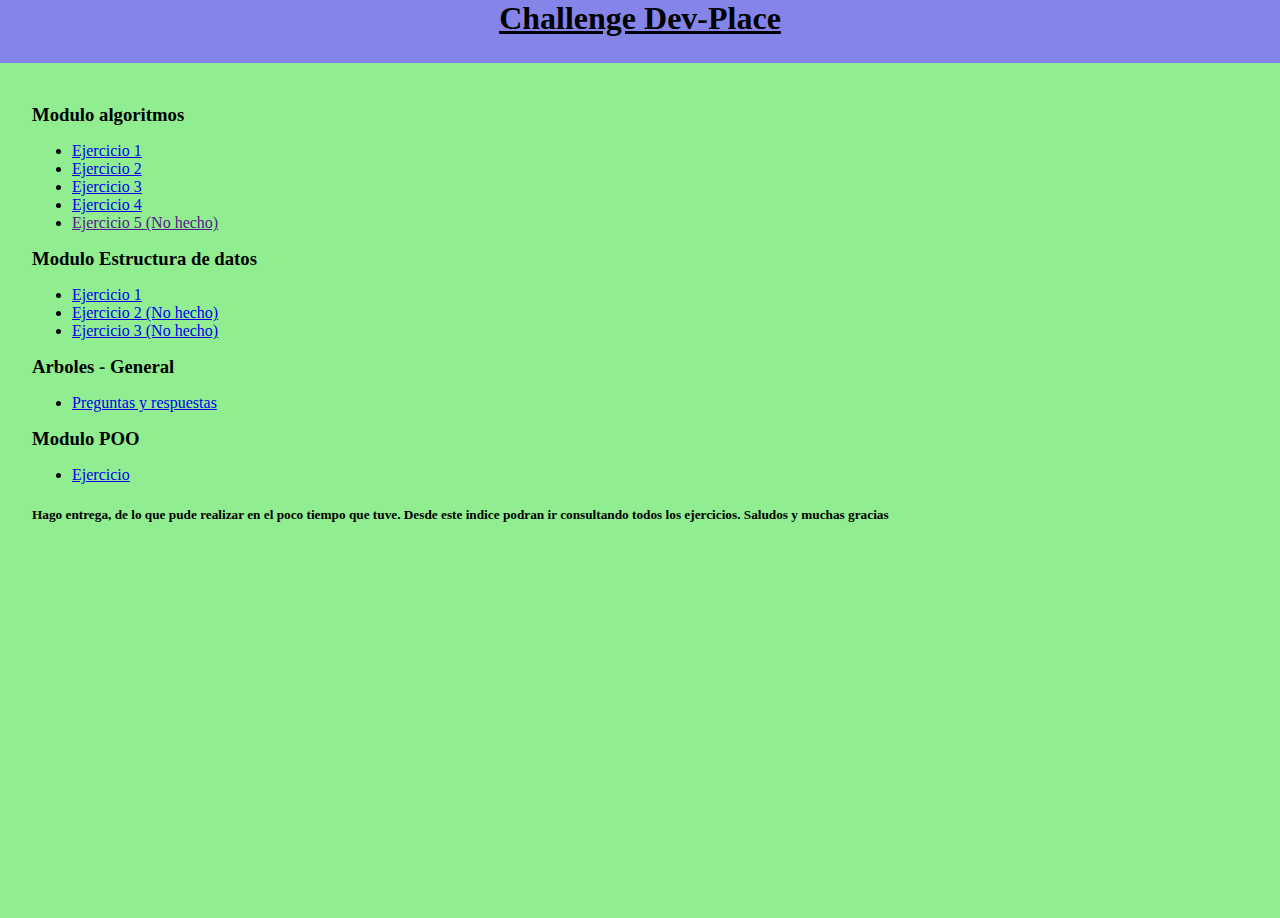
<file: index.html>
<!DOCTYPE html>
<html lang="es">

<head>
    <meta charset="UTF-8">
    <meta http-equiv="X-UA-Compatible" content="IE=edge">
    <meta name="viewport" content="width=device-width, initial-scale=1.0">
    <link rel="stylesheet" href="ejercicios.css">
    <title>Ejercicios</title>
</head>

<body>
    <header>
        <h1>Challenge Dev-Place</h1>
    </header>
    <div>
        <h3>Modulo algoritmos</h3>
        <ul>
            <li><a href="/modulo-algoritmos/01ejercicio/01ejercicio.html">Ejercicio 1</a></li>
            <li><a href="/modulo-algoritmos/02ejercicio/02ejercicio.html">Ejercicio 2</a></li>
            <li><a href="/modulo-algoritmos/03ejercicio/03ejercicio.html">Ejercicio 3</a></li>
            <li><a href="/modulo-algoritmos/04ejercicio/04ejercicio.html">Ejercicio 4</a></li>
            <li><a href="">Ejercicio 5 (No hecho)</a></li>
        </ul>
        <h3>Modulo Estructura de datos</h3>
        <ul>
            <li><a href="/estructura-de-datos/01ejercicio/01ejercicio.html">Ejercicio 1</a></li>
            <li><a href="/estructura-de-datos/02ejercicio/02ejercicio.html">Ejercicio 2 (No hecho)</a></li>
            <li><a href="/estructura-de-datos/03ejercicio/03ejercicio.html">Ejercicio 3 (No hecho)</a></li>
        </ul>
        <h3>Arboles - General</h3>
        <ul>
            <li><a href="/arboles-general/01ejercicio.html">Preguntas y respuestas</a></li>
        </ul>
        <h3>Modulo POO</h3>
        <ul>
            <li><a href="/modulo-poo/01ejercicio.html">Ejercicio</a></li>
        </ul>
        <h5>Hago entrega, de lo que pude realizar en el poco tiempo que tuve. Desde este indice podran ir consultando
            todos los ejercicios. Saludos y muchas gracias</h5>
    </div>

</body>

</html>
</file>
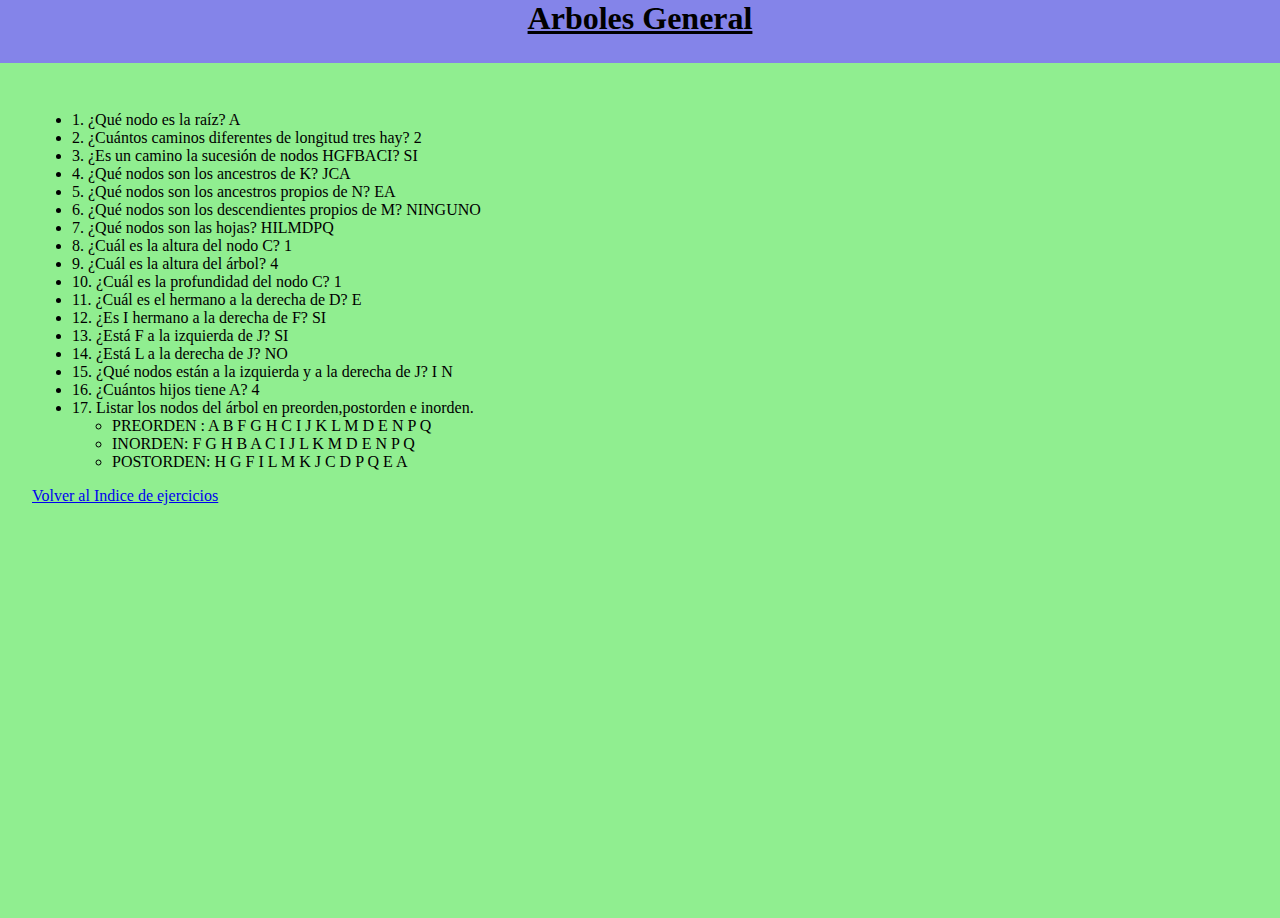
<file: arboles-general/01ejercicio.html>
<!DOCTYPE html>
<html lang="es">

<head>
    <meta charset="UTF-8">
    <meta http-equiv="X-UA-Compatible" content="IE=edge">
    <meta name="viewport" content="width=device-width, initial-scale=1.0">
    <link rel="stylesheet" href="../../ejercicios.css">
    <title>Arboles - General</title>
</head>

<body>
    <header>
        <h1> Arboles General</h1>
    </header>
    <div>
        <section>
            <ul>
                <li>
                    1. ¿Qué nodo es la raíz? A
                </li>
                <li>
                    2. ¿Cuántos caminos diferentes de longitud tres hay? 2

                </li>
                <li>
                    3. ¿Es un camino la sucesión de nodos HGFBACI? SI

                </li>
                <li>
                    4. ¿Qué nodos son los ancestros de K? JCA

                </li>
                <li>
                    5. ¿Qué nodos son los ancestros propios de N? EA

                </li>
                <li>

                    6. ¿Qué nodos son los descendientes propios de M? NINGUNO
                </li>
                <li>
                    7. ¿Qué nodos son las hojas? HILMDPQ

                </li>
                <li>
                    8. ¿Cuál es la altura del nodo C? 1

                </li>
                <li>
                    9. ¿Cuál es la altura del árbol? 4

                </li>
                <li>
                    10. ¿Cuál es la profundidad del nodo C? 1

                </li>
                <li>
                    11. ¿Cuál es el hermano a la derecha de D? E

                </li>
                <li>
                    12. ¿Es I hermano a la derecha de F? SI

                </li>
                <li>
                    13. ¿Está F a la izquierda de J? SI

                </li>
                <li>
                    14. ¿Está L a la derecha de J? NO

                </li>
                <li>
                    15. ¿Qué nodos están a la izquierda y a la derecha de J? I N

                </li>
                <li>
                    16. ¿Cuántos hijos tiene A? 4

                </li>
                <li>
                    17. Listar los nodos del árbol en preorden,postorden e inorden.
                    <ul>
                        <li>PREORDEN : A B F G H C I J K L M D E N P Q</li>
                        <li>INORDEN: F G H B A C I J L K M D E N P Q</li>
                        <li>POSTORDEN: H G F I L M K J C D P Q E A</li>
                    </ul>
                </li>
            </ul>
            <a href="/index.html">Volver al Indice de ejercicios</a>
        </section>
    </div>
</body>

</html>
</file>
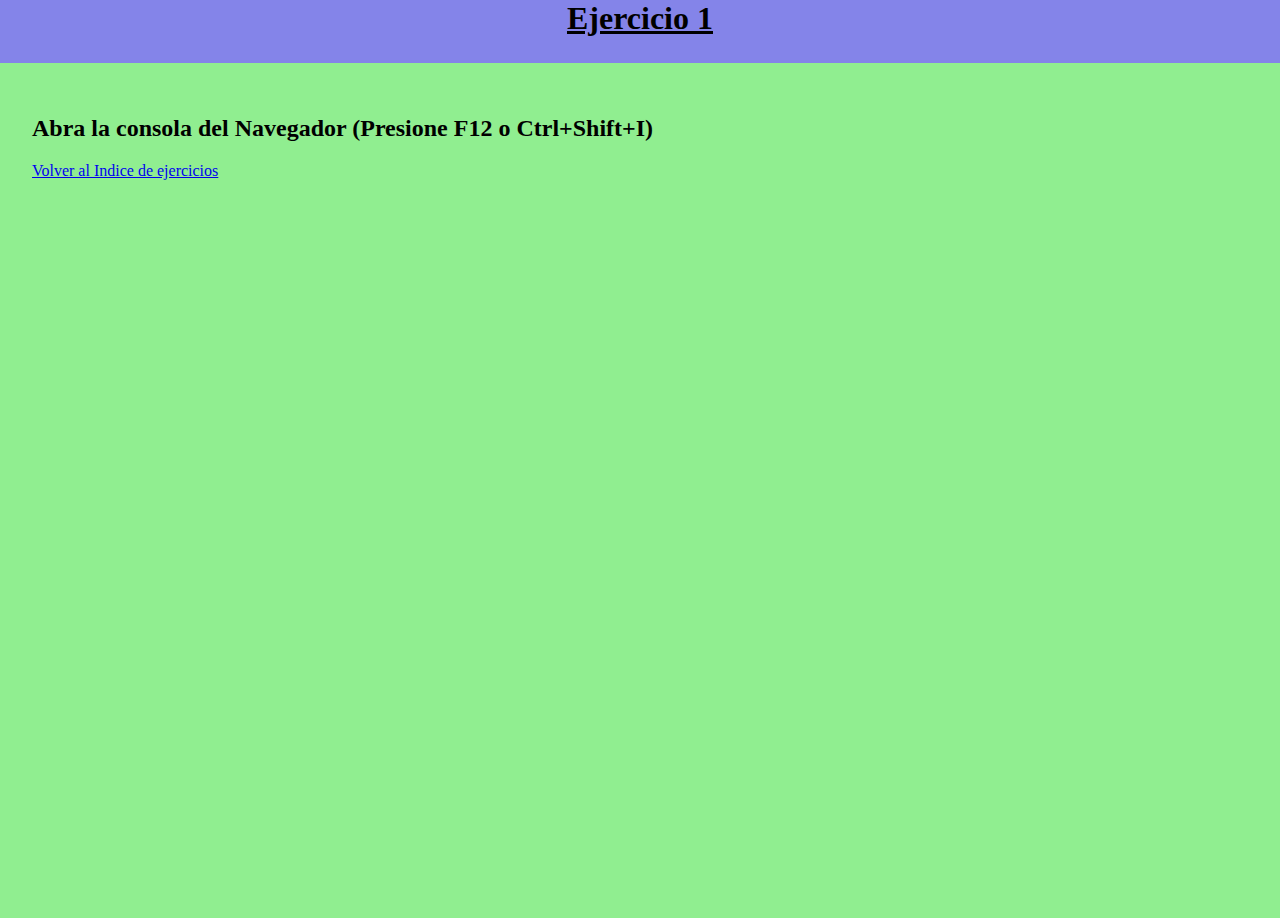
<file: modulo-poo/01ejercicio.html>
<!DOCTYPE html>
<html lang="es">

<head>
    <meta charset="UTF-8">
    <meta http-equiv="X-UA-Compatible" content="IE=edge">
    <meta name="viewport" content="width=device-width, initial-scale=1.0">
    <link rel="stylesheet" href="../../ejercicios.css">
    <title>Ejercicio 01</title>
</head>

<body>
    <header>
        <h1> Ejercicio 1</h1>
    </header>
    <div>
        <section>
            <h2>Abra la consola del Navegador (Presione F12 o Ctrl+Shift+I)</h2>
            <a href="/index.html">Volver al Indice de ejercicios</a>
        </section>
    </div>
    <script>
        /*     Haz una clase llamada Password que siga las siguientes condiciones:
            ● Que tenga los atributos longitud y contraseña.Por defecto, la longitud será de 8 caracteres. 
            ● Los constructores serán los siguiente: 
            ■ Un constructor por defecto. 
            ■ Un constructor con la longitud que nosotros le pasemos(Generará una contraseña aleatoria con esa longitud). 
            ● Los métodos que implementa serán: 
            ○ esFuerte(): devuelve un booleano si es fuerte o no, para que sea 
            fuerte debe tener más de 2 mayúsculas, más de 1 minúscula y más de
                        3 números. 
            ○ generarPassword(): genera la contraseña del objeto con la longitud 
            que tenga. 
            ○ Métodos get para los atributos contraseña y longitud. 
            ○ Método set para atributo longitud. 
            Crear un proyecto de consola que solicite al usuario una contraseña por teclado y muestre un mensaje indicando la contraseña y si es o no fuerte.  */
        class Password {
            constructor({ password, longitudCadena = 8 }) {
                this.password = password;
                this.longitudCadena = longitudCadena;

                this.esFuerte(password)
                this.generarPassword(longitudCadena);

            }
            generarPassword(longitud) {
                let pass = '';
                let str = 'ABCDEFGHIJKLMNOPQRSTUVWXYZ' +
                    'abcdefghijklmnopqrstuvwxyz0123456789@#$';

                for (let i = 1; i <= longitud; i++) {
                    var char = Math.floor(Math.random()
                        * str.length + 1);

                    pass += str.charAt(char)
                }

                return this.password = pass;
            }
            esFuerte(password) {
                let condicion = false
                const mayusc = "ABCDEFGHIJKLMNOPQRSTUVWXYZ"
                const minusc = "abcdefghijklmnopqrstuvwxyz"
                const numb = "0123456789"
                let contadorMayusc = 0,
                    contadorMinusc = 0,
                    contadorNumb = 0;

                if (password) {
                    for (let i = 0; i < mayusc.length; i++) {
                        let character = mayusc[i]
                        for (let i = 0; i < password.length; i++) {
                            let characterP = password[i];
                            if (character === characterP) {
                                contadorMayusc++
                            }
                        }
                    }
                    for (let i = 0; i < minusc.length; i++) {
                        let character = minusc[i]
                        for (let i = 0; i < password.length; i++) {
                            let characterP = password[i];
                            if (character === characterP) {
                                contadorMinusc++
                            }
                        }
                    }
                    for (let i = 0; i < numb.length; i++) {
                        let character = numb[i]
                        for (let i = 0; i < password.length; i++) {
                            let characterP = password[i];
                            if (character === characterP) {
                                contadorNumb++
                            }
                        }
                    }

                }

                if (contadorMayusc > 2 && contadorMinusc > 1 && contadorNumb > 3) {
                    condicion = true
                }
                return condicion
            }

            get getPassword() {
                return this.password
            }
            get getLongitud() {
                return this.longitudCadena
            }
            set setLongitudCadena(longitud) {
                this.longitudCadena = longitud
            }
        }
        console.log(new Password(8))
    </script>
</body>

</html>
</file>
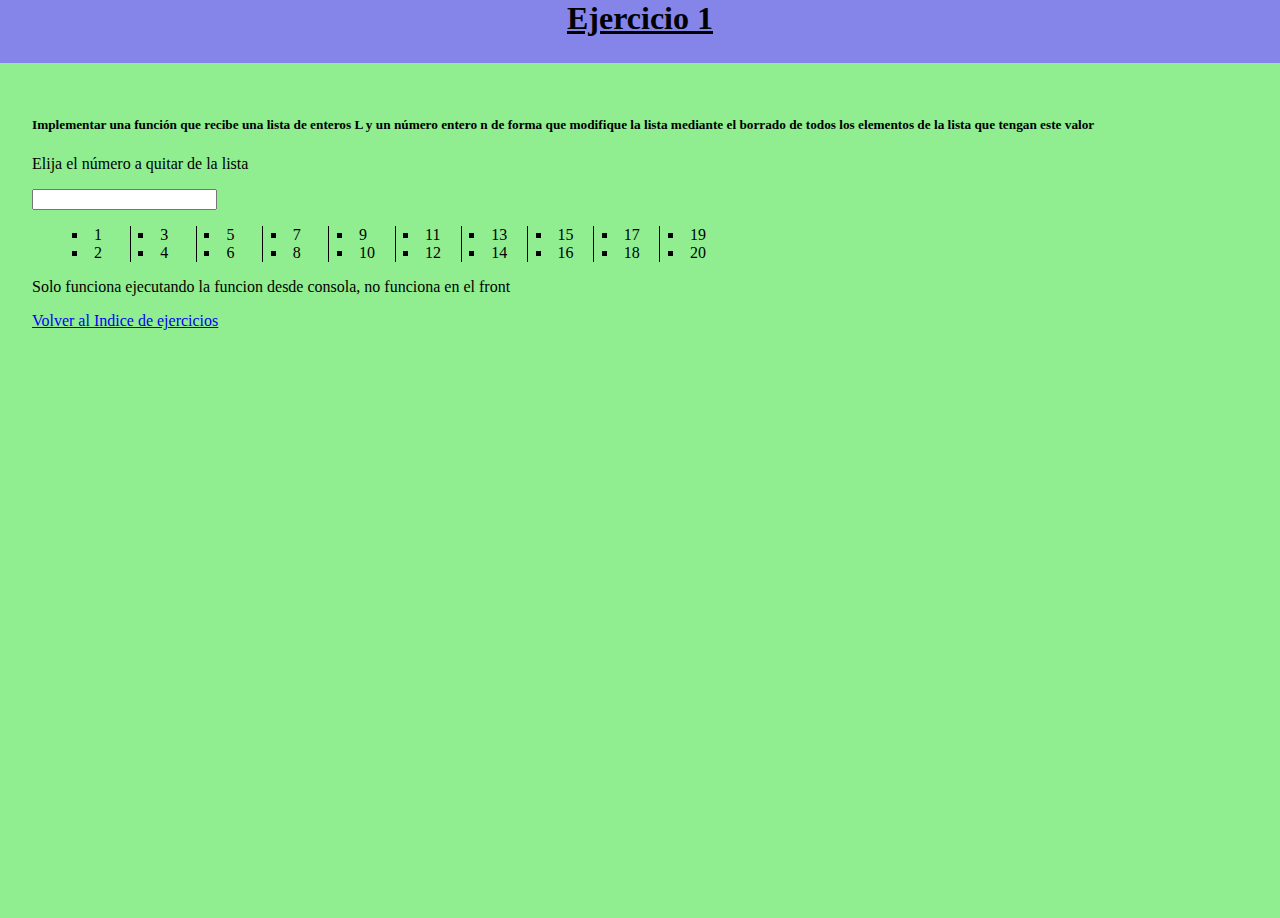
<file: estructura-de-datos/01ejercicio/01ejercicio.html>
<!DOCTYPE html>
<html lang="es">

<head>
    <meta charset="UTF-8">
    <meta http-equiv="X-UA-Compatible" content="IE=edge">
    <meta name="viewport" content="width=device-width, initial-scale=1.0">
    <link rel="stylesheet" href="../../ejercicios.css">
    <title>Ejercicio 01</title>
</head>

<body>
    <header>
        <h1> Ejercicio 1</h1>
    </header>
    <div>
        <h5>Implementar una función que recibe una lista de enteros L y un número entero n de forma que modifique la
            lista mediante
            el borrado de todos los elementos de la lista que tengan este valor</h5>
        <section>
            <label for="numero">Elija el número a quitar de la lista</label>
            <input type="number" id="inputNumber" name="numero">
            <ul id="array" class="number-column">
            </ul>
            <span class="cartel"></span>
            <p> Solo funciona ejecutando la funcion desde consola, no funciona en el front</p>
            <a href="/index.html">Volver al Indice de ejercicios</a>
        </section>
    </div>
    <script>
        let $inputNumber1 = document.getElementById("inputNumber")
        let response = ""

        const isPrime = (number) => {
            let valueNotIsPrime = false
            for (let i = 2; i < number; i++) {
                if (number % i === 0) {
                    valueNotIsPrime = true;
                    break
                }
            }
            return valueNotIsPrime
            console.log(valueNotIsPrime)
        }
        let L = [1, 2, 3, 4, 5, 6, 7, 8, 9, 10, 11, 12, 13, 14, 15, 16, 17, 18, 19, 20]
        let n = null;
        let numberDelete = 0;
        console.log(L)

        L.forEach(el => {
            document.getElementById("array").innerHTML += `<li>${el}</li>`
        })
        function borrarDeLaList(array, borrar) {
            array.splice(array.indexOf(borrar), 1)
            array.forEach(el => {
                document.getElementById("array").innerHTML += `<li>${el}</li>`
            })
            return L = array;
        }

        /*        borrarDeLaList(L, 1)
               borrarDeLaList(L, 3) */
        console.log(L)


        $inputNumber1.addEventListener("input", e => {
            let numberDelete = e.target.value
            console.log(numberDelete)
            document.getElementById("array").innerHTML = ``
            borrarDeLaList(L, numberDelete)
            console.log(L)
        })


    </script>
</body>

</html>
</file>
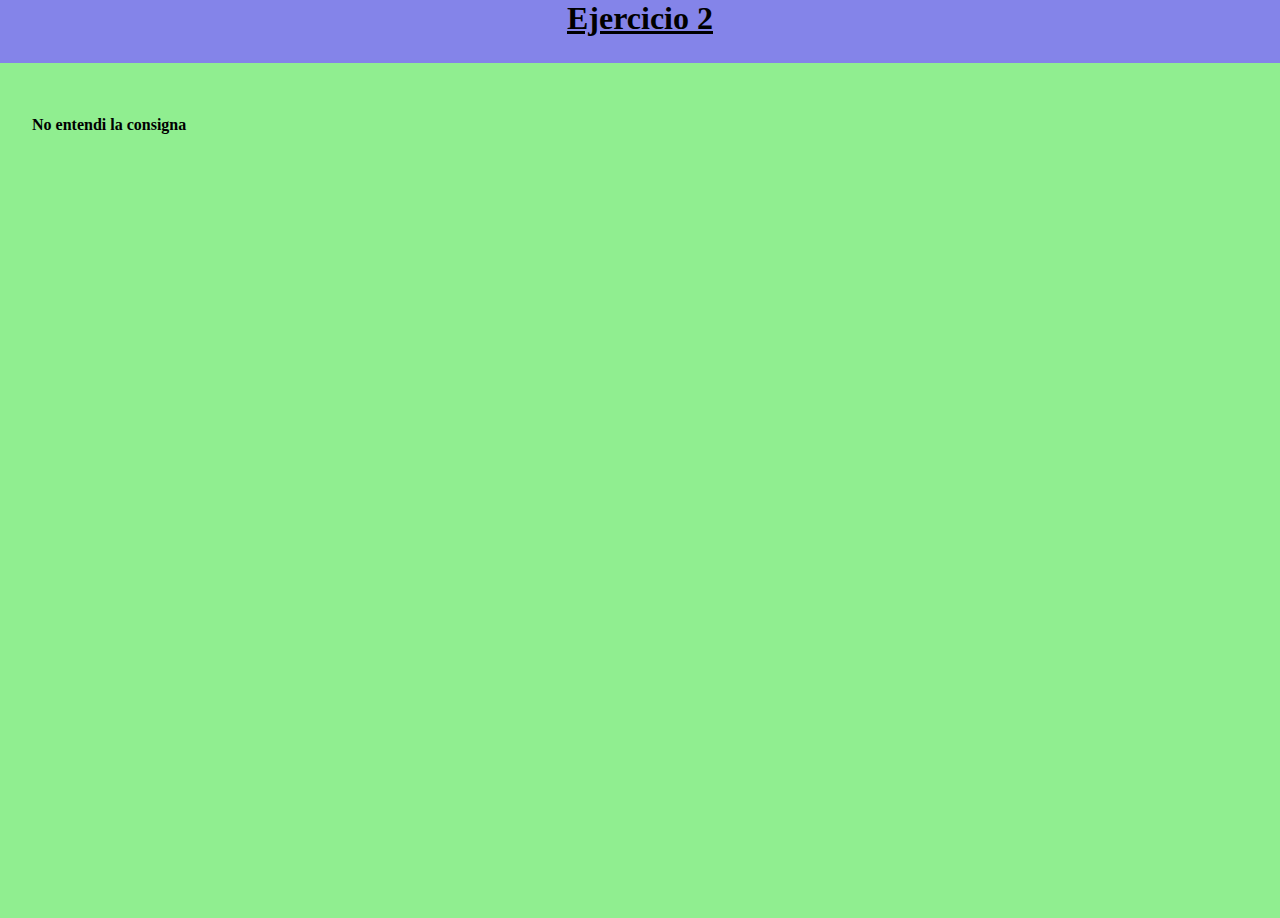
<file: estructura-de-datos/02ejercicio/02ejercicio.html>
<!DOCTYPE html>
<html lang="es">

<head>
    <meta charset="UTF-8">
    <meta http-equiv="X-UA-Compatible" content="IE=edge">
    <meta name="viewport" content="width=device-width, initial-scale=1.0">
    <link rel="stylesheet" href="../../ejercicios.css">
    <title>Ejercicio 02</title>
</head>

<body>
    <header>
        <h1> Ejercicio 2</h1>
    </header>
    <div>
        <section>
            <h4>No entendi la consigna</h4>
        </section>
    </div>
    <script>
    </script>
</body>

</html>
</file>
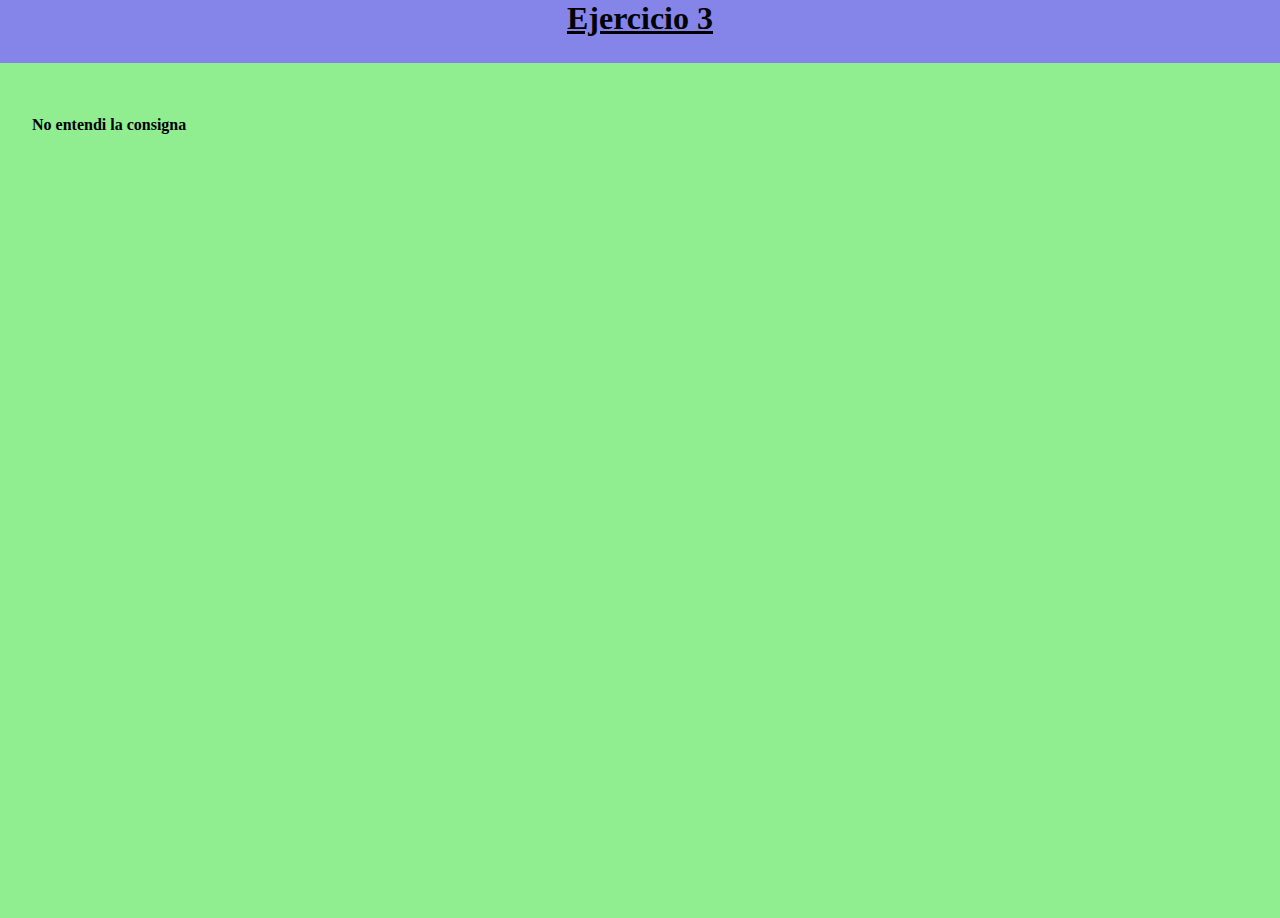
<file: estructura-de-datos/03ejercicio/03ejercicio.html>
<!DOCTYPE html>
<html lang="es">

<head>
    <meta charset="UTF-8">
    <meta http-equiv="X-UA-Compatible" content="IE=edge">
    <meta name="viewport" content="width=device-width, initial-scale=1.0">
    <link rel="stylesheet" href="../../ejercicios.css">
    <title>Ejercicio 03</title>
</head>

<body>
    <header>
        <h1> Ejercicio 3</h1>
    </header>
    <div>
        <section>
            <h4> No entendi la consigna</h4>
        </section>
    </div>
    <script>
    </script>
</body>

</html>
</file>
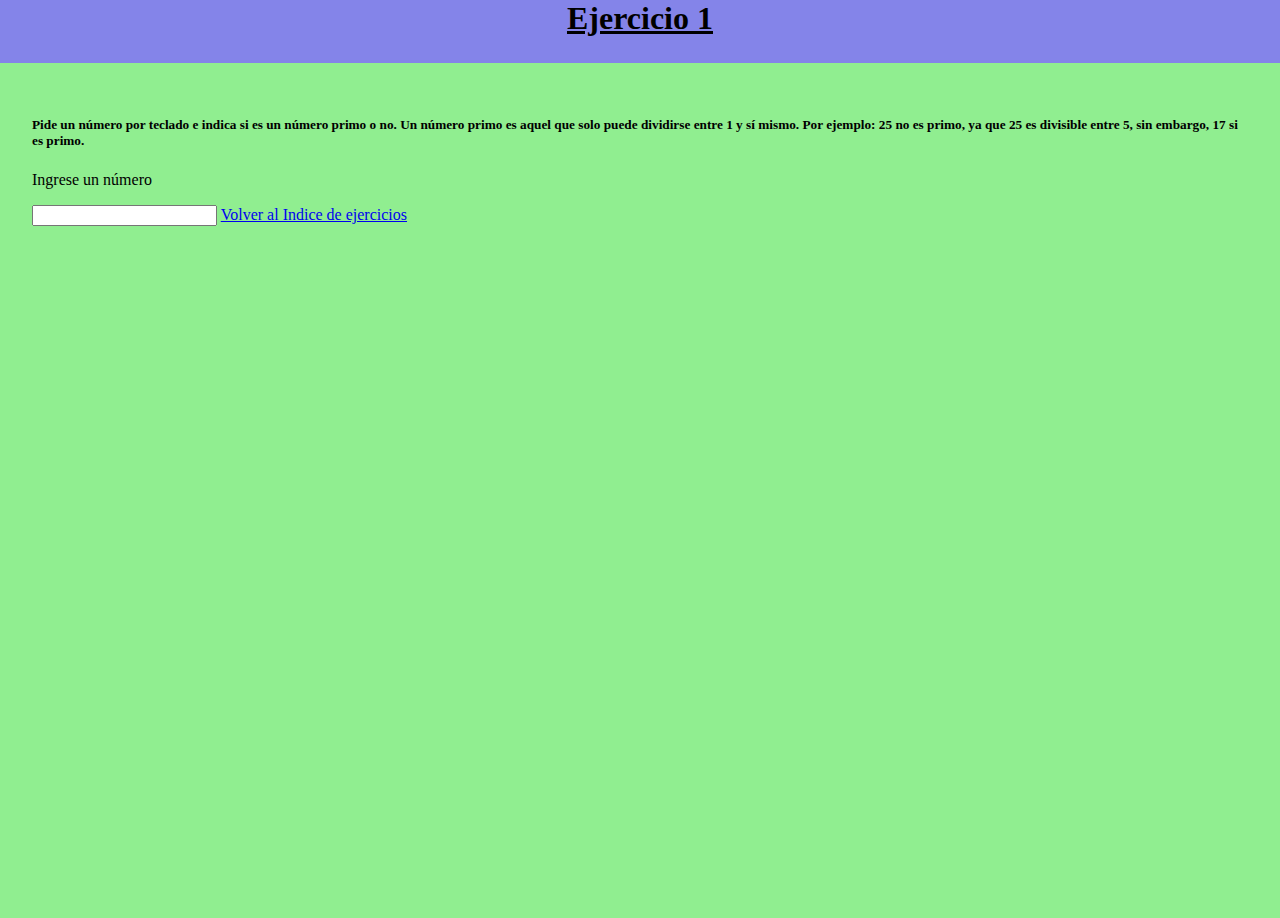
<file: modulo-algoritmos/01ejercicio/01ejercicio.html>
<!DOCTYPE html>
<html lang="es">

<head>
    <meta charset="UTF-8">
    <meta http-equiv="X-UA-Compatible" content="IE=edge">
    <meta name="viewport" content="width=device-width, initial-scale=1.0">
    <link rel="stylesheet" href="../../ejercicios.css">
    <title>Ejercicio 01</title>
</head>

<body>
    <header>
        <h1> Ejercicio 1</h1>
    </header>
    <div>
        <h5>Pide un número por teclado e indica si es un número primo o no. Un número primo es aquel que solo puede
            dividirse entre
            1 y sí mismo. Por ejemplo: 25 no es primo, ya que 25 es divisible entre 5, sin embargo, 17 si es primo.</h5>
        <section>
            <label for="numero">Ingrese un número</label>
            <input type="number" id="inputNumber" name="numero">
            <span class="cartel"></span>
            <a href="/index.html">Volver al Indice de ejercicios</a>
        </section>
    </div>
    <script>
        let $inputNumber1 = document.getElementById("inputNumber")
        let response = ""
        const isPrime = (number) => {
            let valueNotIsPrime = false
            for (let i = 2; i < number; i++) {
                if (number % i === 0) {
                    valueNotIsPrime = true;
                    break
                }
            }
            return valueNotIsPrime
            console.log(valueNotIsPrime)
        }

        $inputNumber1.addEventListener("input", e => {
            console.log($inputNumber1.value)
            if (isPrime(e.target.value)) {
                response = "El número ingresado NO es primo"
            } else {
                response = "El número ingresado es primo"
            }
            document.querySelector(".cartel").innerHTML = response
        })


    </script>
</body>

</html>
</file>
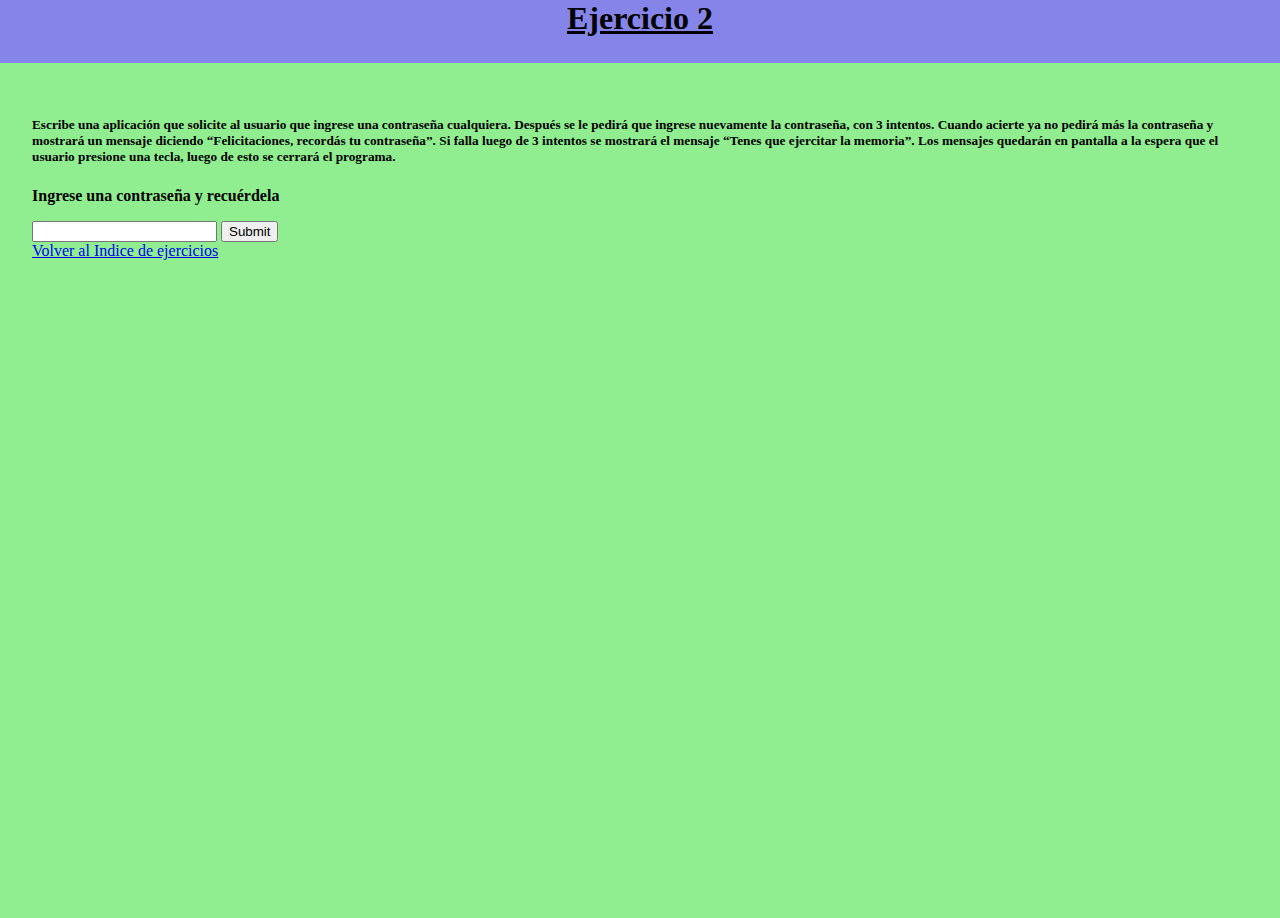
<file: modulo-algoritmos/02ejercicio/02ejercicio.html>
<!DOCTYPE html>
<html lang="es">

<head>
    <meta charset="UTF-8">
    <meta http-equiv="X-UA-Compatible" content="IE=edge">
    <meta name="viewport" content="width=device-width, initial-scale=1.0">
    <link rel="stylesheet" href="../../ejercicios.css">
    <title>Ejercicio 02</title>
</head>

<body>
    <header>
        <h1> Ejercicio 2</h1>
    </header>
    <div>
        <h5>Escribe una aplicación que solicite al usuario que ingrese una contraseña cualquiera. Después se le pedirá
            que ingrese
            nuevamente la contraseña, con 3 intentos. Cuando acierte ya no pedirá más la contraseña y mostrará un
            mensaje diciendo
            “Felicitaciones, recordás tu contraseña”. Si falla luego de 3 intentos se mostrará el mensaje “Tenes que
            ejercitar la
            memoria”. Los mensajes quedarán en pantalla a la espera que el usuario presione una tecla, luego de esto se
            cerrará el
            programa.</h5>
        <section>
            <form id="form" action="">
                <label style="font-weight: bold;" for="password" id="titleForm">Ingrese una contraseña y
                    recuérdela</label>
                <input type="password" id="sign_up_password" name="sign_up_password">
                <input type="password" id="password" name="password" class="d-none">
                <input type="submit">
                <span style="display: block;;" class="cartel"></span>
            </form>
            <a href="/index.html">Volver al Indice de ejercicios</a>
        </section>
    </div>
    <script>
        let $form = document.getElementById("form")
        let $inputSignUp = document.getElementById("sign_up_password")
        let $inputPassword = document.getElementById("password")
        let $cartel = document.querySelector(".cartel")
        let $titleForm = document.getElementById("titleForm")

        let password = "",
            quantitySubmit = 0;
        document.addEventListener("submit", e => {
            quantitySubmit++;
            e.preventDefault();
            password = $form.sign_up_password.value
            $inputPassword.classList.remove("d-none")
            $inputSignUp.classList.add("d-none")
            let message = ""
            if (quantitySubmit >= 1) {
                $titleForm.innerHTML = "Reingrese su contraseña"
            }

            if (password === $form.password.value && quantitySubmit > 1) {
                message = "Felicitaciones recordás tu contraseña"
                $cartel.style.color = "blue"
                setTimeout(() => {
                    window.location.reload()
                }, 3000);
            }
            if (password !== $form.password.value && quantitySubmit === 4) {
                message = "Tenes que ejercitar la memoria"
                $cartel.style.color = "red"
                setTimeout(() => {
                    window.location.reload()
                }, 3000);
            }

            $cartel.innerHTML = message
        })


    </script>
</body>

</html>
</file>
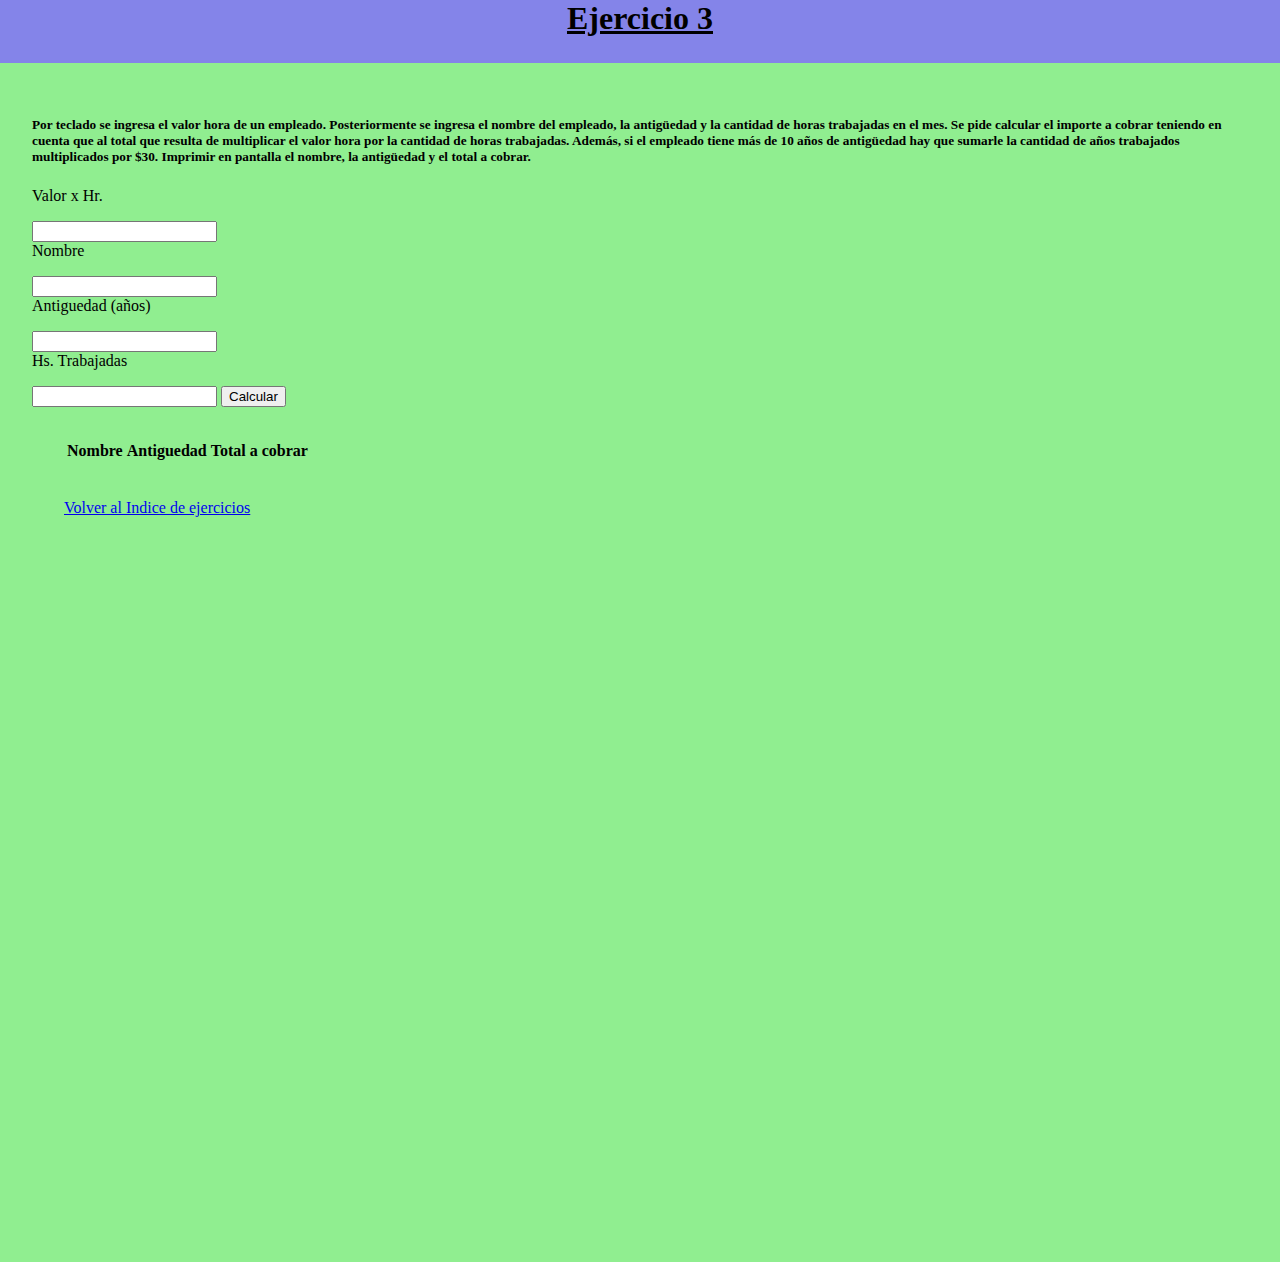
<file: modulo-algoritmos/03ejercicio/03ejercicio.html>
<!DOCTYPE html>
<html lang="es">

<head>
    <meta charset="UTF-8">
    <meta http-equiv="X-UA-Compatible" content="IE=edge">
    <meta name="viewport" content="width=device-width, initial-scale=1.0">
    <link rel="stylesheet" href="../../ejercicios.css">
    <title>Ejercicio 03</title>
</head>

<body>
    <header>
        <h1> Ejercicio 3</h1>
    </header>
    <div>
        <h5>Por teclado se ingresa el valor hora de un empleado. Posteriormente se ingresa el nombre del empleado, la
            antigüedad y
            la cantidad de horas trabajadas en el mes. Se pide calcular el importe a cobrar teniendo en cuenta que al
            total que
            resulta de multiplicar el valor hora por la cantidad de horas trabajadas. Además, si el empleado tiene más
            de 10 años de
            antigüedad hay que sumarle la cantidad de años trabajados multiplicados por $30. Imprimir en pantalla el
            nombre, la
            antigüedad y el total a cobrar.</h5>
        <section>
            <form id="form" action="">
                <label for="valuePerHour">Valor x Hr.</label>
                <input type="number" name="valuePerHour" id="valuePerHour">
                <label for="name">Nombre</label>
                <input type="text" name="name" id="name">
                <label for="length">Antiguedad (años)</label>
                <input type="number" name="length" id="length">
                <label for="hs">Hs. Trabajadas</label>
                <input type="number" name="hs" id="hs">
                <input type="submit" value="Calcular">
            </form>
            <div>
                <table style="margin-bottom: 2rem;">
                    <thead>
                        <tr>
                            <th>Nombre</th>
                            <th>Antiguedad</th>
                            <th>Total a cobrar</th>
                        </tr>
                    </thead>
                    <tbody>
                        <tr>
                            <td id="res-name"></td>
                            <td id="res-duration"></td>
                            <td id="res-total"></td>
                        </tr>
                    </tbody>
                </table>
                <a href="/index.html">Volver al Indice de ejercicios</a>
            </div>
        </section>
    </div>
    <script>
        let $form = document.getElementById("form")
        let $resName = document.getElementById("res-name")
        let $resDuration = document.getElementById("res-duration")
        let $resTotal = document.getElementById("res-total")

        document.addEventListener("submit", e => {
            e.preventDefault()
            $resName.innerHTML = $form.name.value;
            $resDuration.innerHTML = $form.length.value;
            $resTotal.innerHTML = $form.hs.value * $form.valuePerHour.value
            if ($form.length.value > 10) {
                $resTotal.innerHTML = ($form.length.value * 30) + ($form.hs.value * $form.valuePerHour.value)
            }
        })


    </script>
</body>

</html>
</file>
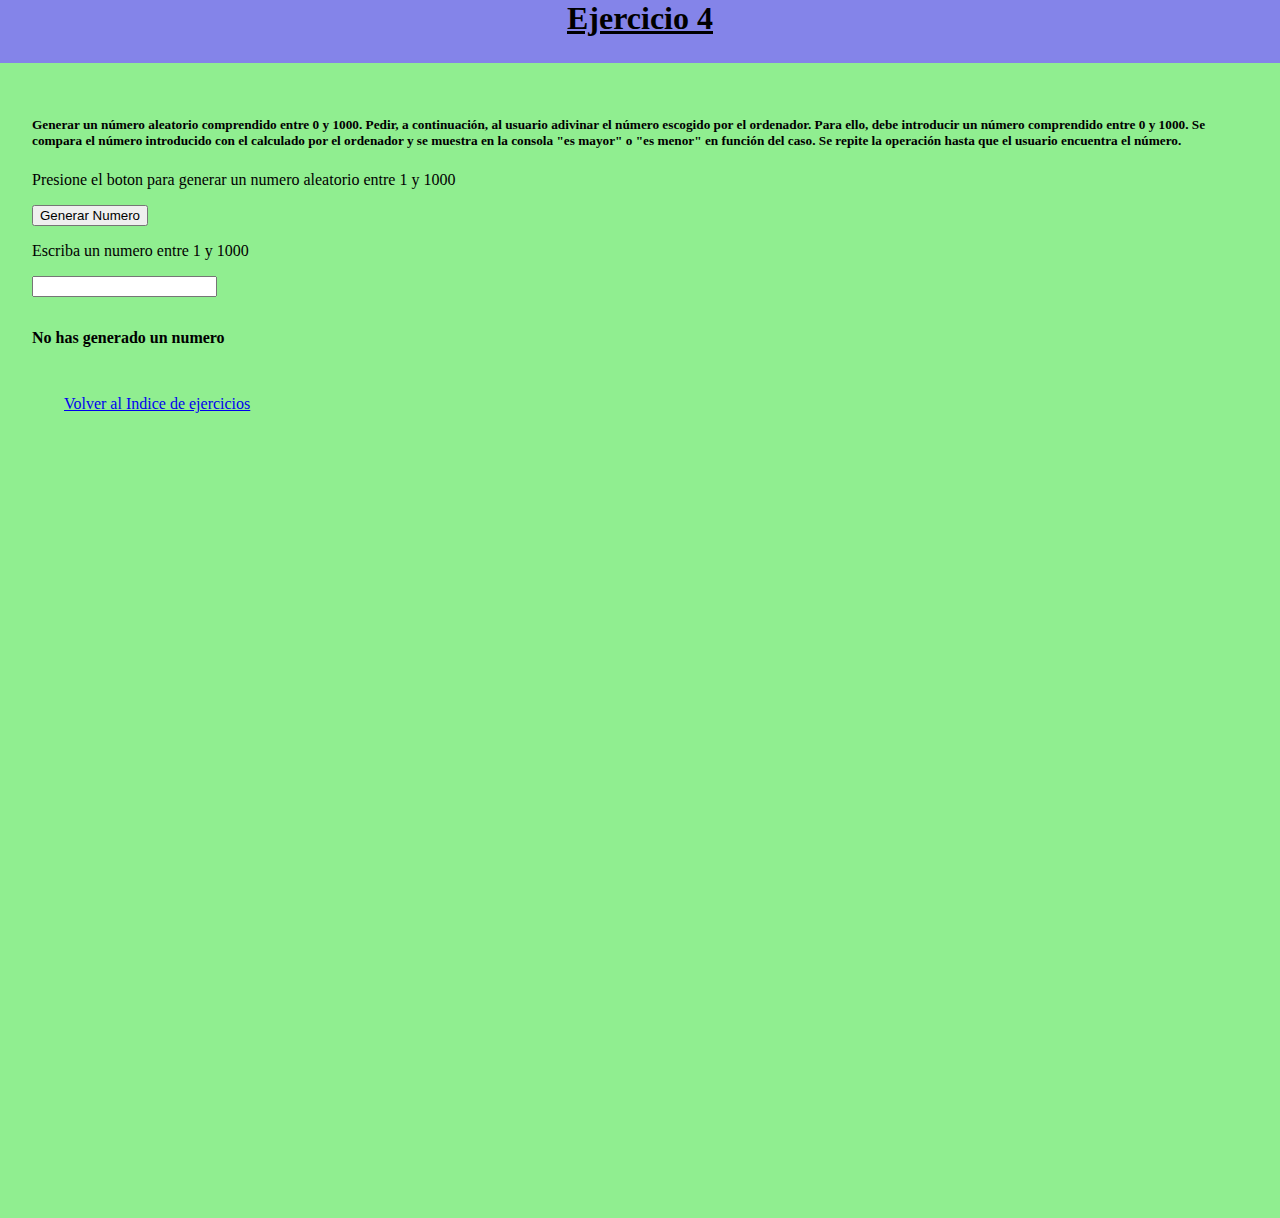
<file: modulo-algoritmos/04ejercicio/04ejercicio.html>
<!DOCTYPE html>
<html lang="es">

<head>
    <meta charset="UTF-8">
    <meta http-equiv="X-UA-Compatible" content="IE=edge">
    <meta name="viewport" content="width=device-width, initial-scale=1.0">
    <link rel="stylesheet" href="../../ejercicios.css">
    <title>Ejercicio 04</title>
</head>

<body>
    <header>
        <h1> Ejercicio 4</h1>
    </header>
    <div>
        <h5>Generar un número aleatorio comprendido entre 0 y 1000. Pedir, a continuación, al usuario adivinar el número
            escogido
            por el ordenador. Para ello, debe introducir un número comprendido entre 0 y 1000. Se compara el número
            introducido con
            el calculado por el ordenador y se muestra en la consola "es mayor" o "es menor" en función del caso. Se
            repite la
            operación hasta que el usuario encuentra el número.
        </h5>
        <section>
            <form id="form" action="">
                <label for="">Presione el boton para generar un numero aleatorio entre 1 y 1000</label>
                <button id="numberGen" style="margin-bottom: 1rem;">Generar Numero</button>
                <label for="number">Escriba un numero entre 1 y 1000</label>
                <input type="number" name="numberInput" id="numberInput" style="margin-bottom: 2rem;">
                <label for="number" id="reference" class="cartel"></label>
            </form>
            <div>
                <a href="/index.html">Volver al Indice de ejercicios</a>
            </div>
        </section>
    </div>
    <script>
        let $numberGen = document.getElementById("numberGen")
        let $form = document.getElementById("form")
        let $resName = document.getElementById("res-name")
        let $resDuration = document.getElementById("res-duration")
        let $resTotal = document.getElementById("res-total")
        let response = "No has generado un numero";
        document.querySelector("#reference").innerHTML = response
        let numberRandom = null;

        function random() {
            numberRandom = Math.floor((Math.random() * (1001 - 1 + 1)) + 1);
            return numberRandom;
        }

        $numberGen.addEventListener("click", e => {
            e.preventDefault()
            random()
            response = ""
            document.querySelector("#reference").innerHTML = response
            console.log(numberRandom)
        })

        document.addEventListener("input", e => {
            e.preventDefault()
            if (e.target.value > numberRandom) {
                response = "Es mayor"
            }
            if (e.target.value < numberRandom) {
                response = "Es menor"

            }
            if (e.target.value === numberRandom) {
                response = "Has encontrado el numero"
            }

            document.querySelector("#reference").innerHTML = response
        })

    </script>
</body>

</html>
</file>
<file: ejercicios.css>
html {
  box-sizing: border-box;
}
*,
*:before,
*:after {
  box-sizing: inherit;
}
body {
  margin: 0;
  background-color: lightgreen;
}
header {
  height: 7vh;
  background-color: #8484e9;
}
h1 {
  text-decoration: underline;
  margin: 0;
  text-align: center;
}
h3 {
  margin-block-start: 0.5em;
  margin-block-end: 0.5em;
}
div {
  background-color: lightgreen;
  width: 100%;
  height: 95vh;
  padding: 2rem;
}
label {
  display: block;
  margin-bottom: 1rem;
}
.number-column {
  column-count: 18;
  list-style-type: square;
  list-style-position: inside;
  column-rule: thin solid black;
}
.cartel {
  font-weight: bold;
}
.d-none {
  display: none;
}
.number-column {
  column-count: 18;
  list-style-type: square;
  list-style-position: inside;
  column-rule: thin solid black;
}
</file>
